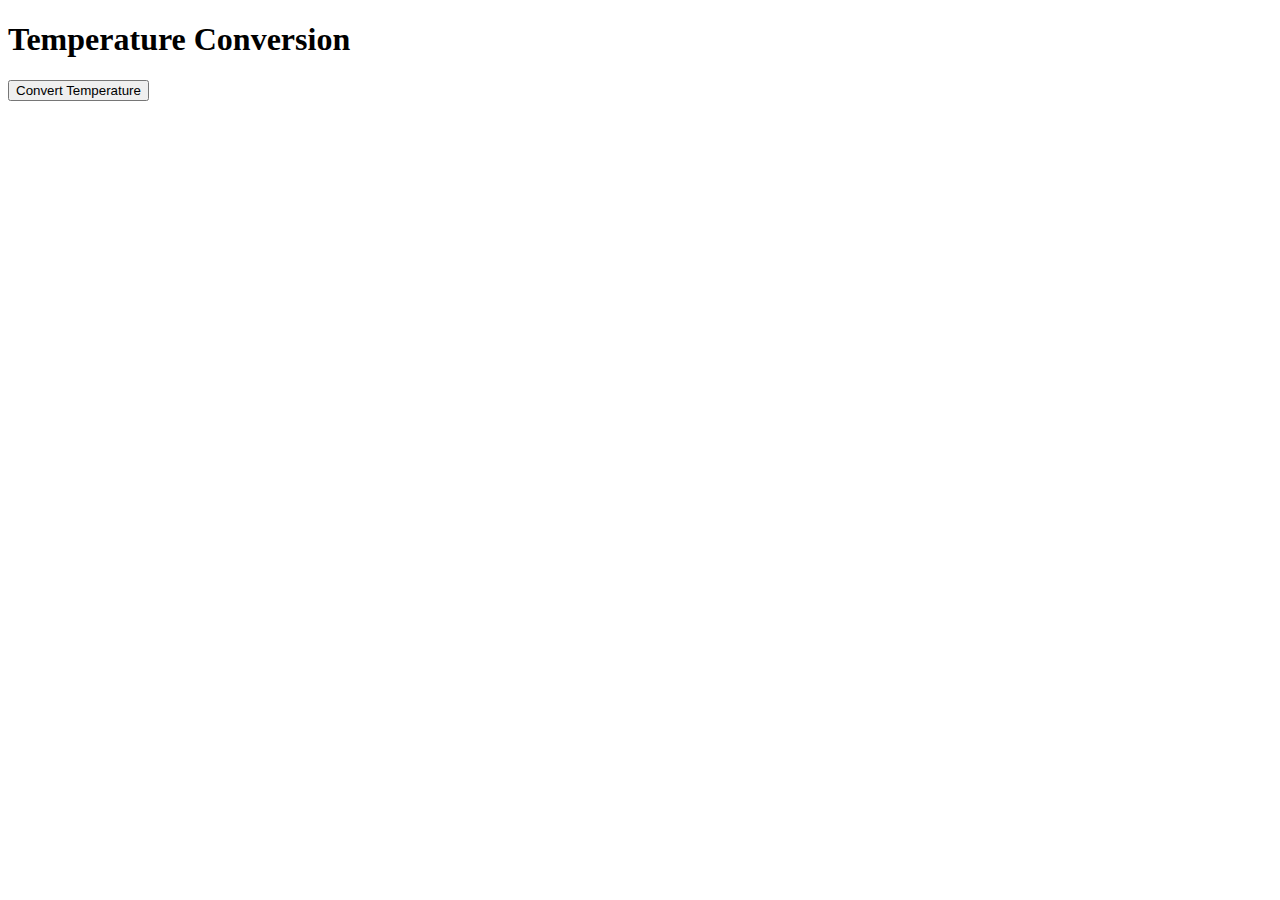
<file: week1/js1_1/index.html>
<!DOCTYPE html>
<html lang="en">
<head>
    <meta charset="UTF-8">
    <meta name="viewport" content="width=device-width, initial-scale=1.0">
    <title>Temperature Conversion</title>
</head>
<body>
    <h1>Temperature Conversion</h1>
    <button onclick="convertTemperature()">Convert Temperature</button>
    <p id="result"></p>

    <script src="temperature.js"></script>
</body>
</html>
</file>
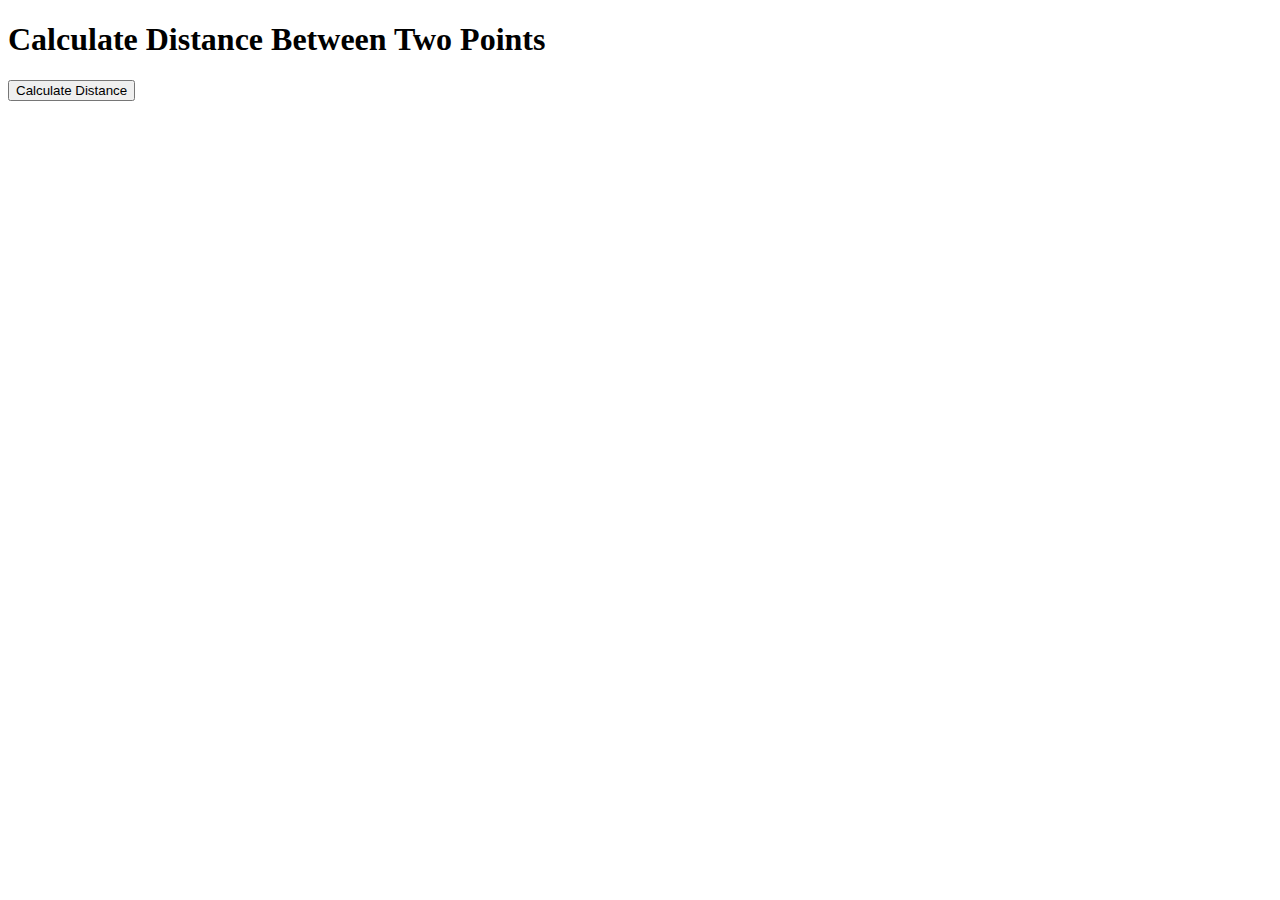
<file: week1/js1_2/index.html>
<!DOCTYPE html>
<html lang="en">
<head>
    <meta charset="UTF-8">
    <meta name="viewport" content="width=device-width, initial-scale=1.0">
    <title>Distance Between Points</title>
</head>
<body>
    <h1>Calculate Distance Between Two Points</h1>
    <button onclick="calculateDistance()">Calculate Distance</button>
    <p id="result"></p>

    <script src="distance.js"></script>
</body>
</html>
</file>
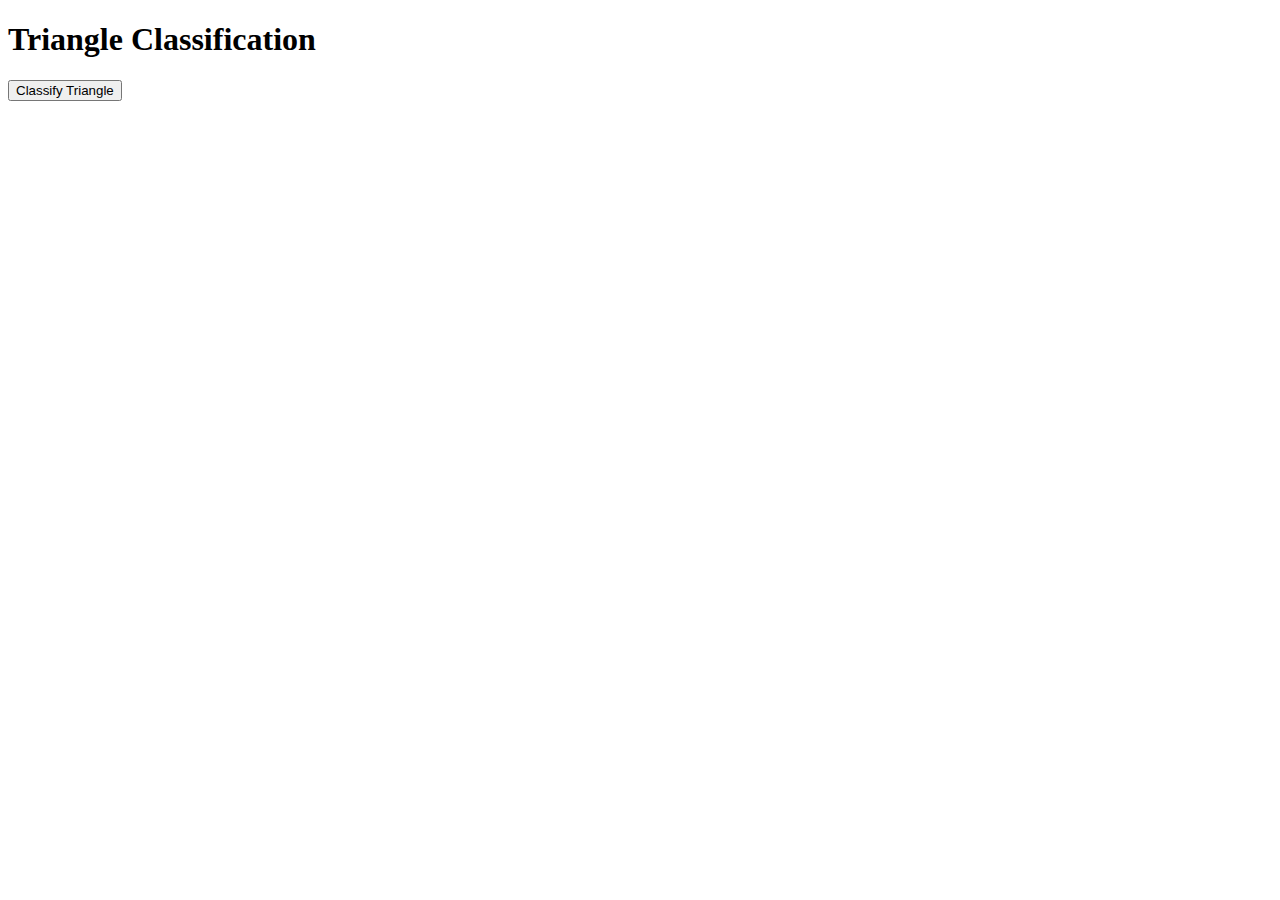
<file: week1/js1_3/index.html>
<!DOCTYPE html>
<html lang="en">
<head>
    <meta charset="UTF-8">
    <meta name="viewport" content="width=device-width, initial-scale=1.0">
    <title>Triangle Classification</title>
</head>
<body>
    <h1>Triangle Classification</h1>
    <button onclick="classifyTriangle()">Classify Triangle</button>
    <p id="result"></p>

    <script src="triangle.js"></script>
</body>
</html>
</file>
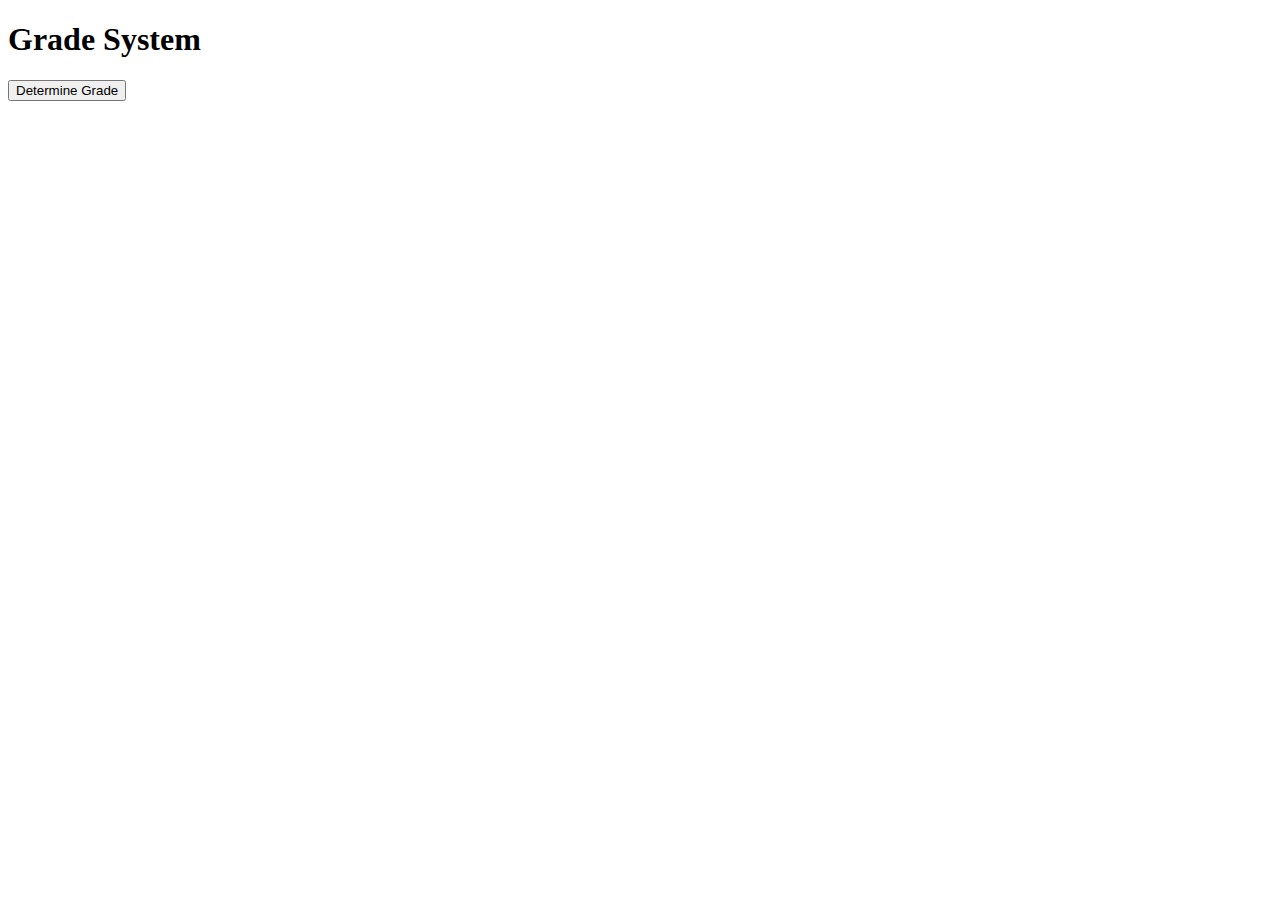
<file: week1/js1_4/index.html>
<!DOCTYPE html>
<html lang="en">
<head>
    <meta charset="UTF-8">
    <meta name="viewport" content="width=device-width, initial-scale=1.0">
    <title>Grade System</title>
</head>
<body>
    <h1>Grade System</h1>
    <button onclick="determineGrade()">Determine Grade</button>
    <p id="result"></p>

    <script src="grade.js"></script>
</body>
</html>
</file>
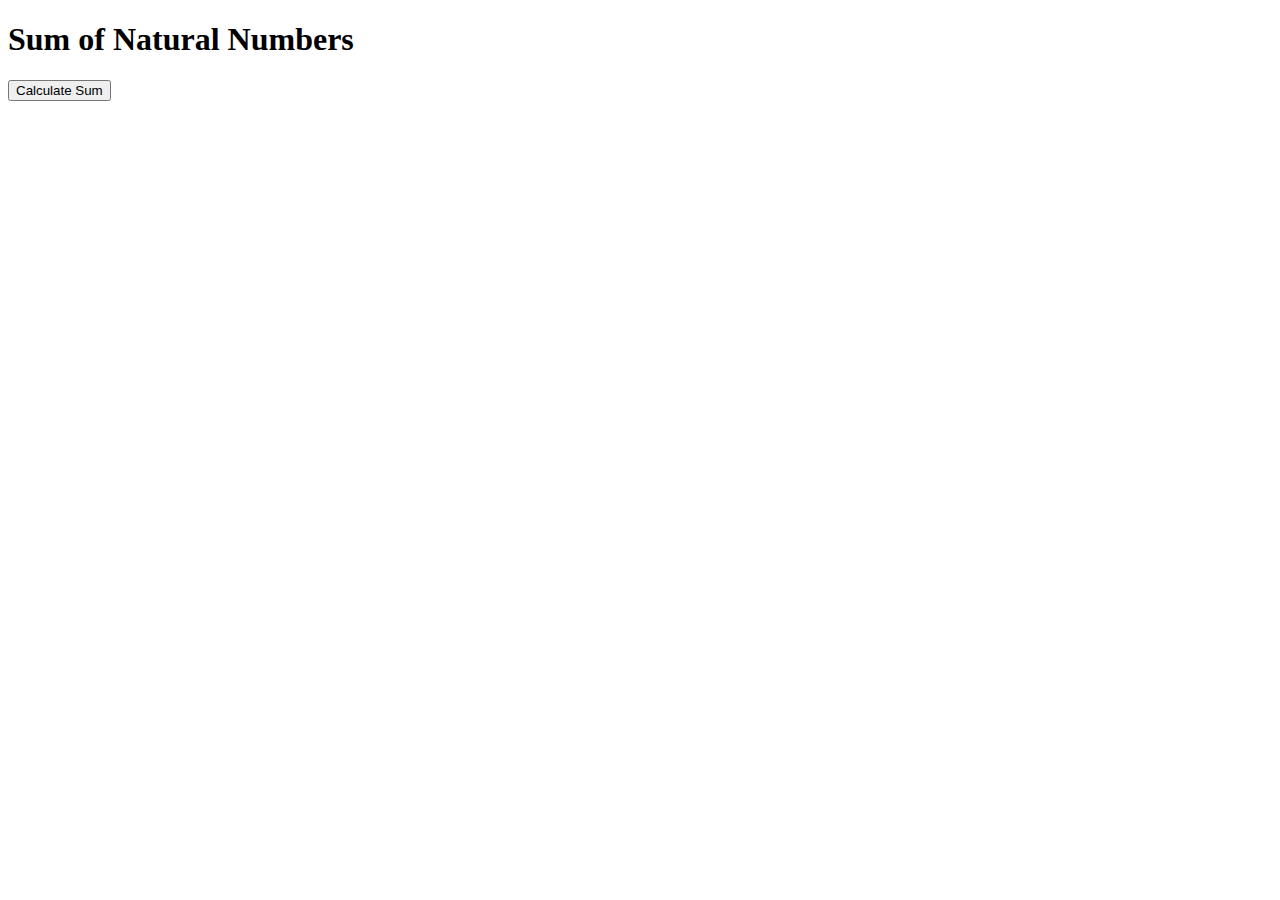
<file: week1/js1_5/index.html>
<!DOCTYPE html>
<html lang="en">
<head>
    <meta charset="UTF-8">
    <meta name="viewport" content="width=device-width, initial-scale=1.0">
    <title>Sum of Natural Numbers</title>
</head>
<body>
    <h1>Sum of Natural Numbers</h1>
    <button onclick="sumNaturalNumbers()">Calculate Sum</button>
    <p id="result"></p>

    <script src="sum.js"></script>
</body>
</html>
</file>
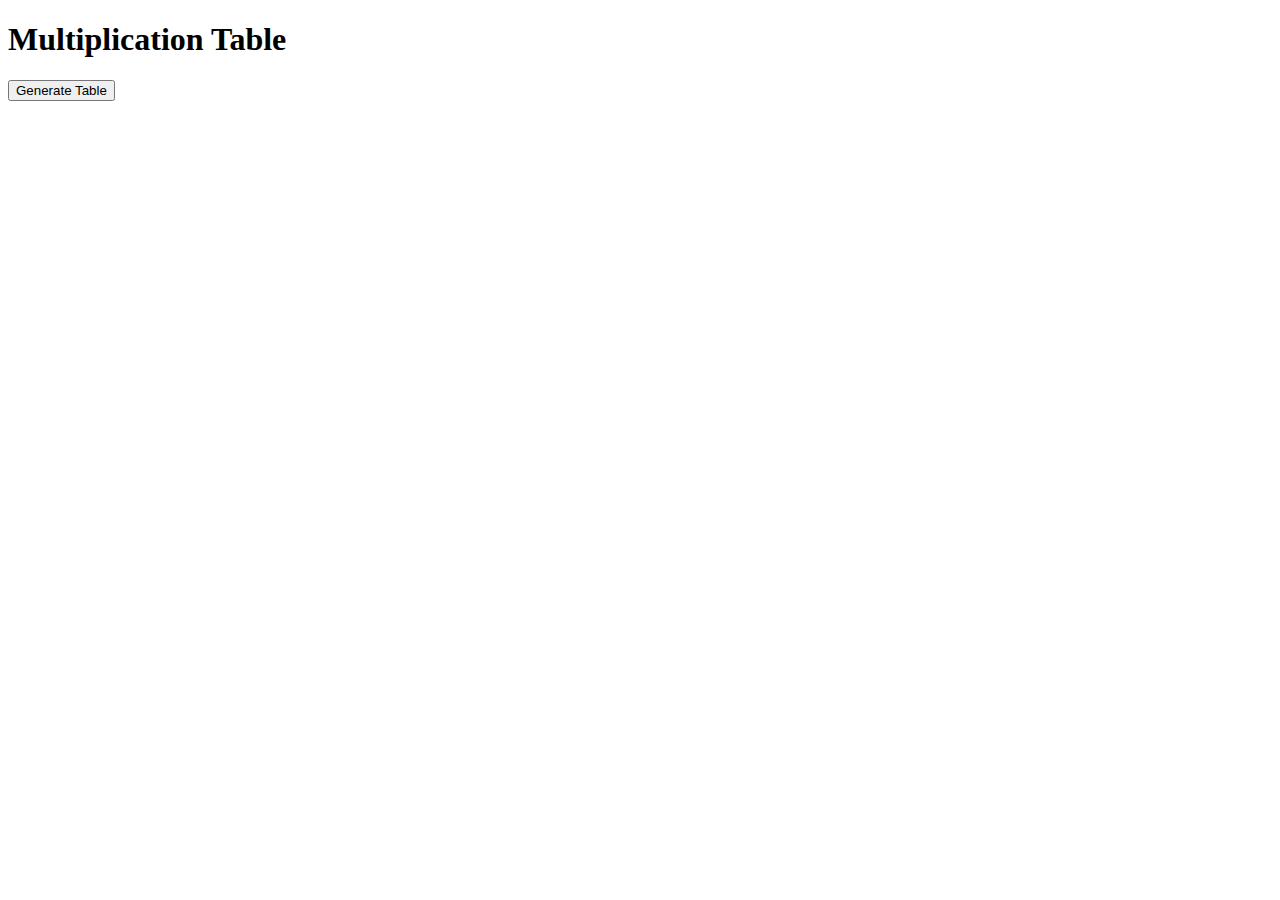
<file: week1/js1_6/index.html>
<!DOCTYPE html>
<html lang="en">
<head>
    <meta charset="UTF-8">
    <meta name="viewport" content="width=device-width, initial-scale=1.0">
    <title>Multiplication Table</title>
</head>
<body>
    <h1>Multiplication Table</h1>
    <button onclick="generateTable()">Generate Table</button>
    <div id="result"></div>

    <script src="multiplication.js"></script>
</body>
</html>
</file>
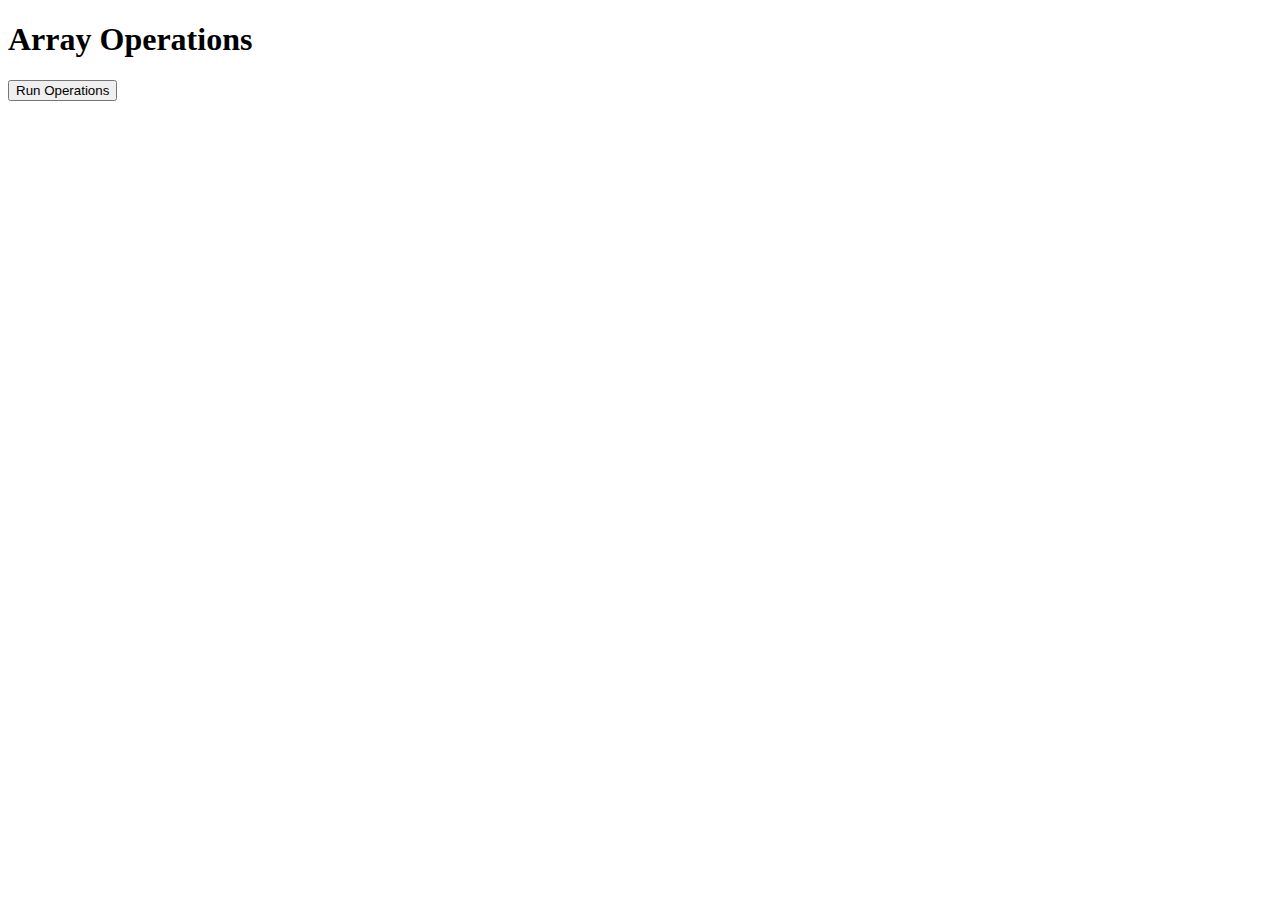
<file: week1/js2_1/index.html>
<!DOCTYPE html>
<html lang="en">
<head>
    <meta charset="UTF-8">
    <meta name="viewport" content="width=device-width, initial-scale=1.0">
    <title>Array Operations</title>
</head>
<body>
    <h1>Array Operations</h1>
    <button onclick="arrayOperations()">Run Operations</button>
    <p id="result"></p>

    <script src="arrayOperations.js"></script>
</body>
</html>
</file>
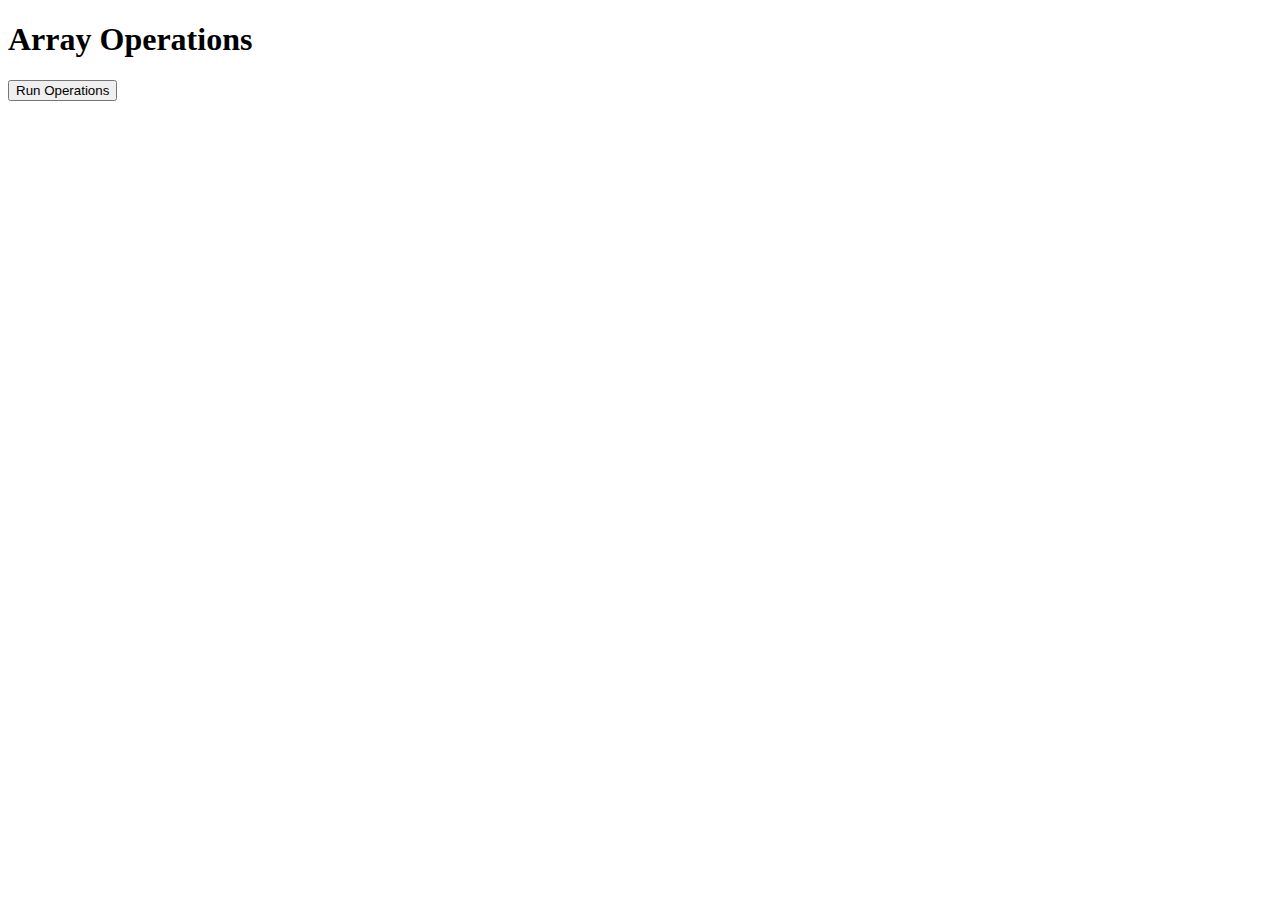
<file: week1/js2_2/index.html>
<!DOCTYPE html>
<html lang="en">
<head>
    <meta charset="UTF-8">
    <meta name="viewport" content="width=device-width, initial-scale=1.0">
    <title>Array Operations with Push, Includes, Pop, and Sort</title>
</head>
<body>
    <h1>Array Operations</h1>
    <button onclick="arrayOperations()">Run Operations</button>
    <p id="result"></p>

    <script src="arrayOperations2.js"></script>
</body>
</html>
</file>
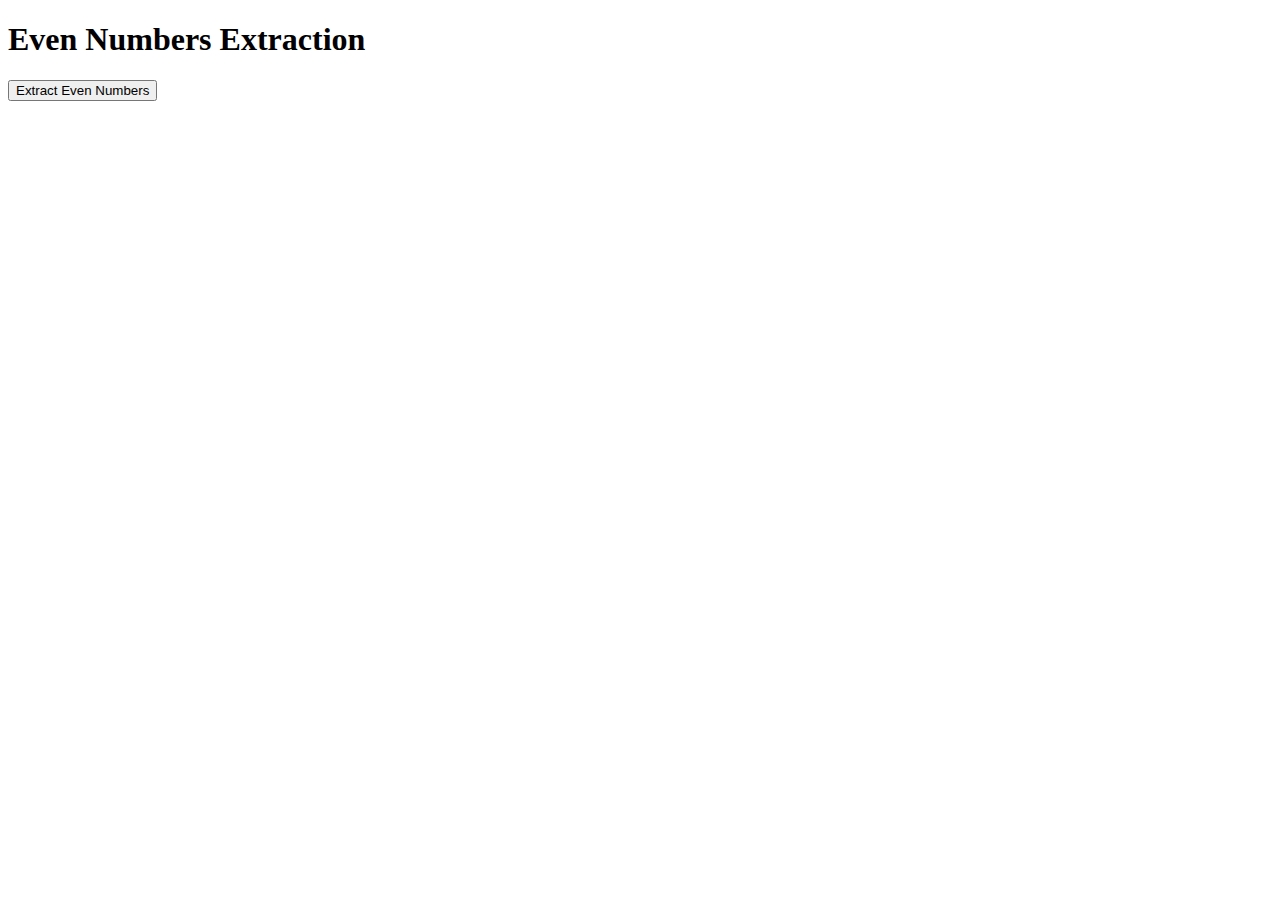
<file: week1/js2_3/index.html>
<!DOCTYPE html>
<html lang="en">
<head>
    <meta charset="UTF-8">
    <meta name="viewport" content="width=device-width, initial-scale=1.0">
    <title>Even Numbers Extraction</title>
</head>
<body>
    <h1>Even Numbers Extraction</h1>
    <button onclick="extractEvenNumbers()">Extract Even Numbers</button>
    <p id="result"></p>

    <script src="evenNumbers.js"></script>
</body>
</html>
</file>
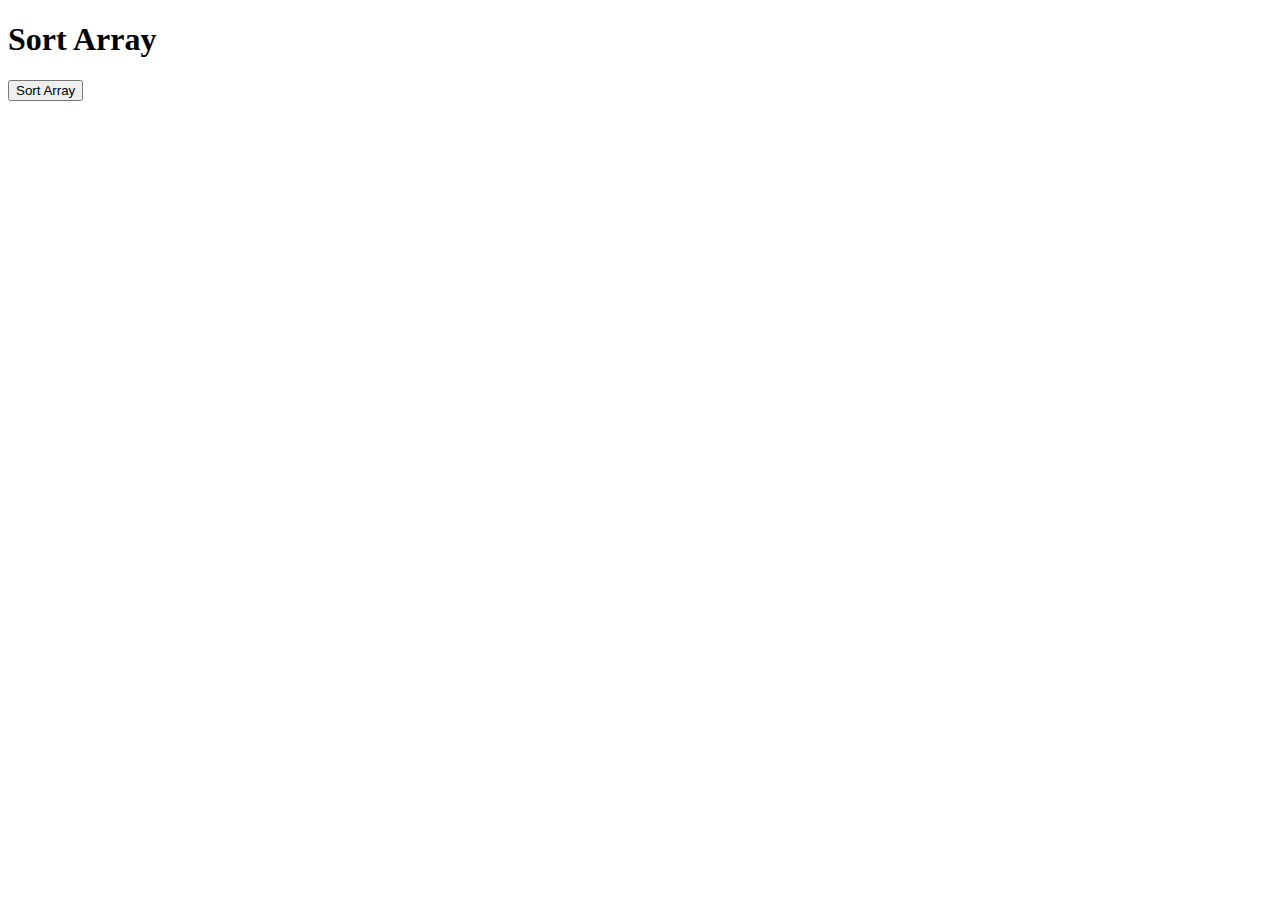
<file: week1/js2_4/index.html>
<!DOCTYPE html>
<html lang="en">
<head>
    <meta charset="UTF-8">
    <meta name="viewport" content="width=device-width, initial-scale=1.0">
    <title>Sort Array</title>
</head>
<body>
    <h1>Sort Array</h1>
    <button onclick="sortArray()">Sort Array</button>
    <p id="result"></p>

    <script src="sortArray.js"></script>
</body>
</html>
</file>
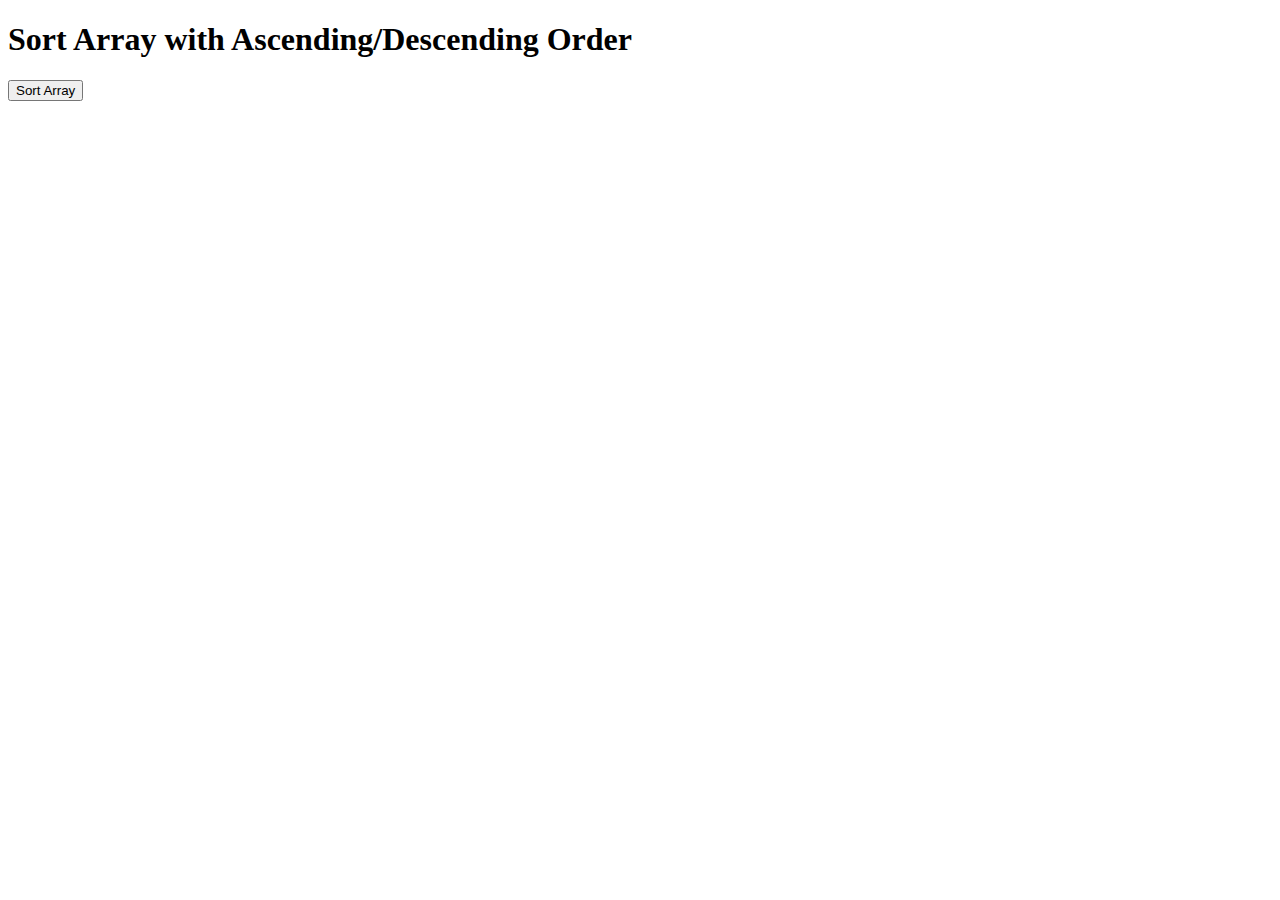
<file: week1/js2_5/index.html>
<!DOCTYPE html>
<html lang="en">
<head>
    <meta charset="UTF-8">
    <meta name="viewport" content="width=device-width, initial-scale=1.0">
    <title>Sort Array with Order</title>
</head>
<body>
    <h1>Sort Array with Ascending/Descending Order</h1>
    <button onclick="sortArrayWithOrder()">Sort Array</button>
    <p id="result"></p>

    <script src="sortArrayWithOrder.js"></script>
</body>
</html>
</file>
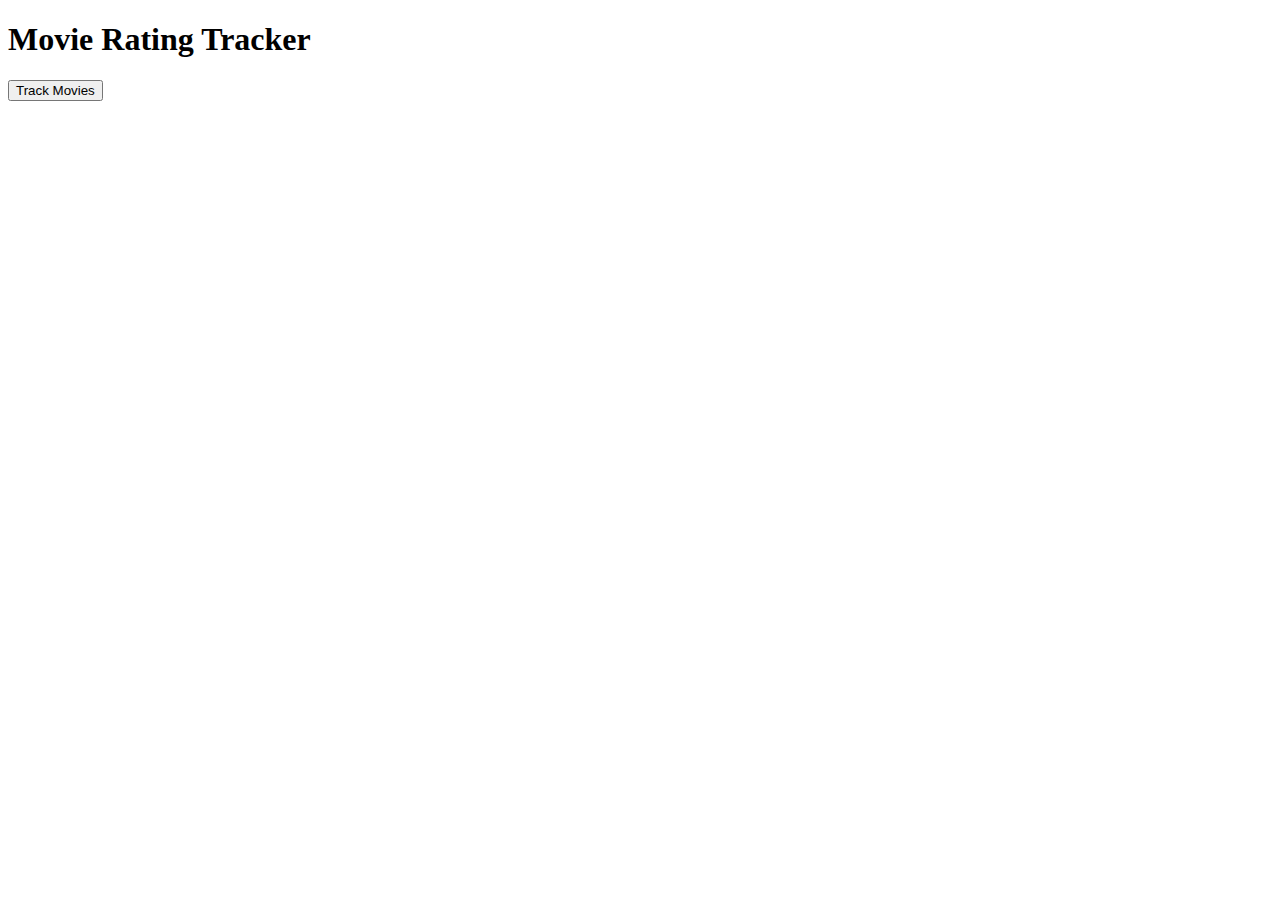
<file: week1/js2_6/index.html>
<!DOCTYPE html>
<html lang="en">
<head>
    <meta charset="UTF-8">
    <meta name="viewport" content="width=device-width, initial-scale=1.0">
    <title>Movie Rating Tracker</title>
</head>
<body>
    <h1>Movie Rating Tracker</h1>
    <button onclick="trackMovies()">Track Movies</button>
    <p id="result"></p>

    <script src="movieRating.js"></script>
</body>
</html>
</file>
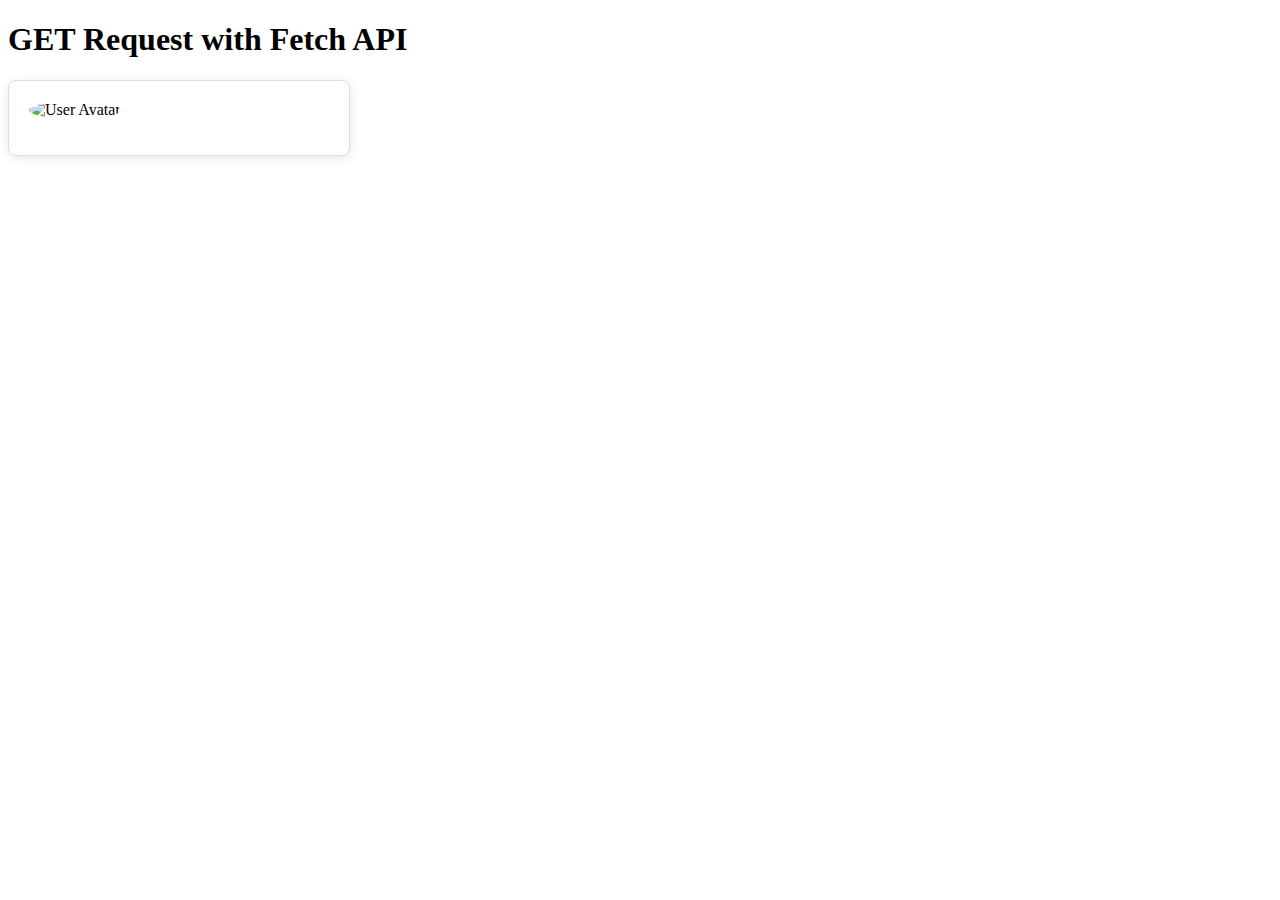
<file: week2/ajax/t1/index.html>
<!DOCTYPE html>
<html lang="fi">
<head>
    <meta charset="UTF-8">
    <meta name="viewport" content="width=device-width, initial-scale=1.0">
    <title>GET Request with Fetch API</title>
    <!-- Pientä tyylittelyä, jotta ei näytä liian tylsältä-->
    <style>
        .user-info {
            border: 1px solid #ddd;
            padding: 20px;
            width: 300px;
            margin-top: 20px;
            border-radius: 8px;
            box-shadow: 0 2px 10px rgba(0, 0, 0, 0.1);
        }

        .user-info img {
            border-radius: 50%;
            width: 60px;
            height: 60px;
            object-fit: cover;
        }

        .user-info h2 {
            margin: 10px 0;
            font-size: 1.5rem;
        }

        .user-info p {
            font-size: 1rem;
            color: #555;
        }
    </style>
</head>
<body>
    <h1>GET Request with Fetch API</h1>
    <div id="user-container" class="user-info">
        <img id="user-avatar" alt="User Avatar" />
        <h2 id="user-name"></h2>
        <p id="user-email"></p>
    </div>

    <script src="script.js"></script>
</body>
</html>
</file>
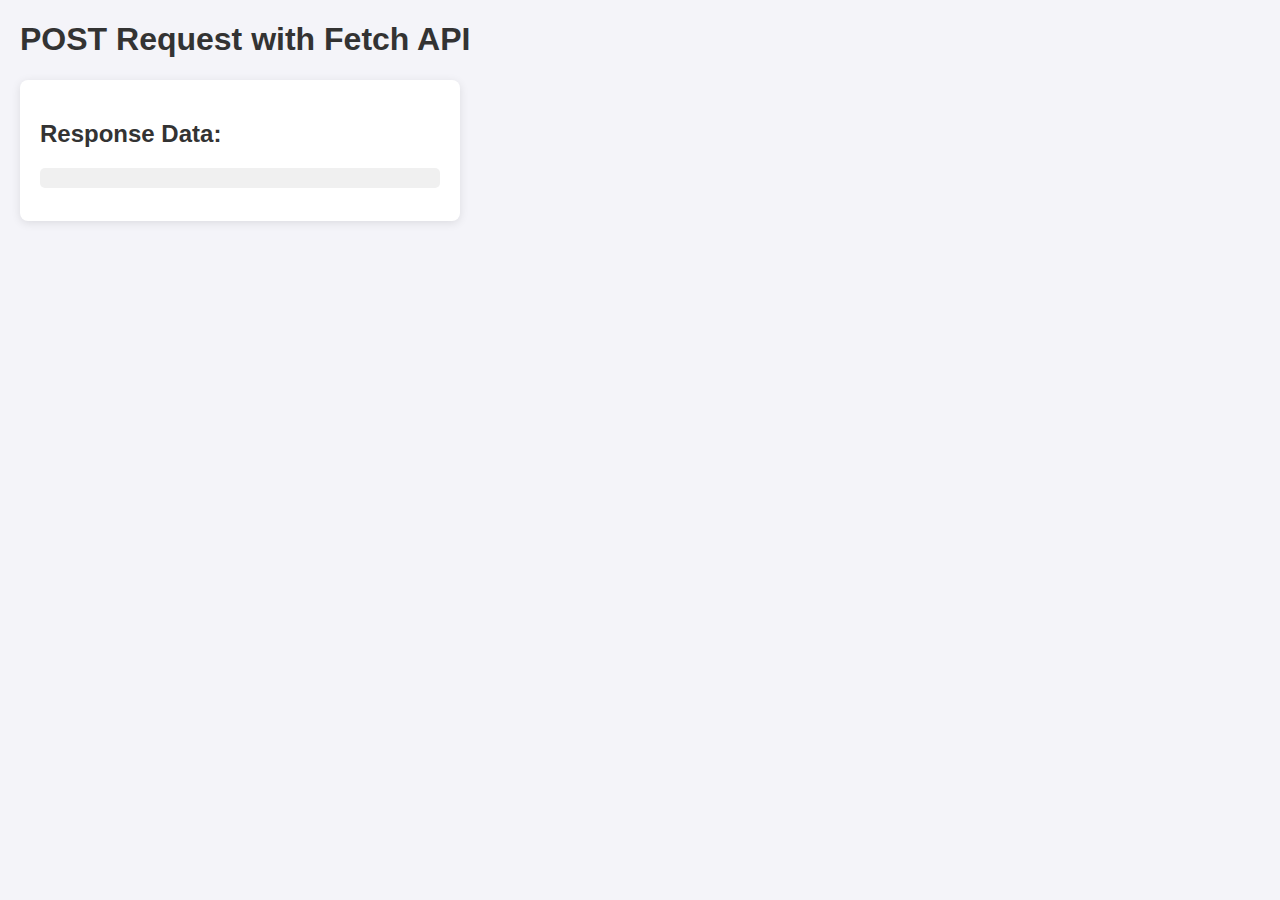
<file: week2/ajax/t2/index.html>
<!DOCTYPE html>
<html lang="fi">
<head>
    <meta charset="UTF-8">
    <meta name="viewport" content="width=device-width, initial-scale=1.0">
    <title>POST Request with Fetch API</title>
    <!-- Pientä tyylittelyä, jotta ei näytä liian tylsältä-->
    <style>
        body {
            font-family: Arial, sans-serif;
            margin: 20px;
            background-color: #f4f4f9;
            color: #333;
        }

        h1 {
            font-size: 2rem;
            color: #333;
        }

        .response-container {
            margin-top: 20px;
            padding: 20px;
            background-color: #fff;
            border-radius: 8px;
            box-shadow: 0 2px 10px rgba(0, 0, 0, 0.1);
            width: 400px;
        }

        pre {
            background-color: #f0f0f0;
            padding: 10px;
            border-radius: 5px;
            white-space: pre-wrap;
            word-wrap: break-word;
        }
    </style>
</head>
<body>
    <h1>POST Request with Fetch API</h1>
    <div class="response-container">
        <h2>Response Data:</h2>
        <pre id="response-data"></pre>
    </div>

    <script src="script.js"></script>
</body>
</html>
</file>
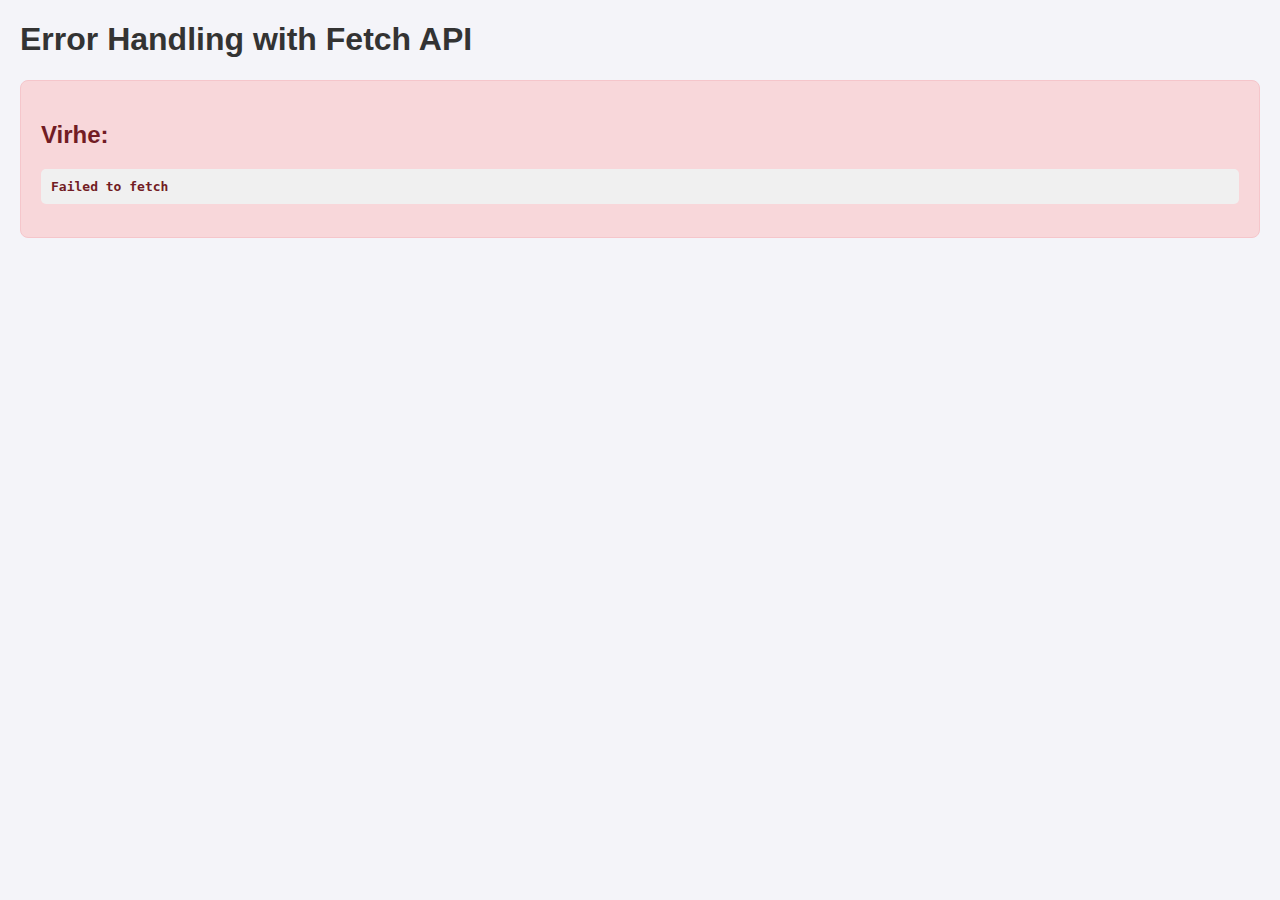
<file: week2/ajax/t3/index.html>
<!DOCTYPE html>
<html lang="fi">
<head>
    <meta charset="UTF-8">
    <meta name="viewport" content="width=device-width, initial-scale=1.0">
    <title>Error Handling with Fetch API</title>
    <!-- Pientä tyylittelyä, jotta ei näytä liian tylsältä-->
    <style>
        body {
            font-family: Arial, sans-serif;
            margin: 20px;
            background-color: #f4f4f9;
            color: #333;
        }

        h1 {
            font-size: 2rem;
            color: #333;
        }

        .error-message {
            margin-top: 20px;
            padding: 20px;
            background-color: #f8d7da;
            border-radius: 8px;
            border: 1px solid #f5c6cb;
            color: #721c24;
            font-weight: bold;
        }

        pre {
            background-color: #f0f0f0;
            padding: 10px;
            border-radius: 5px;
            white-space: pre-wrap;
            word-wrap: break-word;
        }
    </style>
</head>
<body>
    <h1>Error Handling with Fetch API</h1>

    <div id="error-container" class="error-message" style="display: none;">
        <h2>Virhe:</h2>
        <pre id="error-message"></pre>
    </div>

    <script src="script.js"></script>
</body>
</html>
</file>
